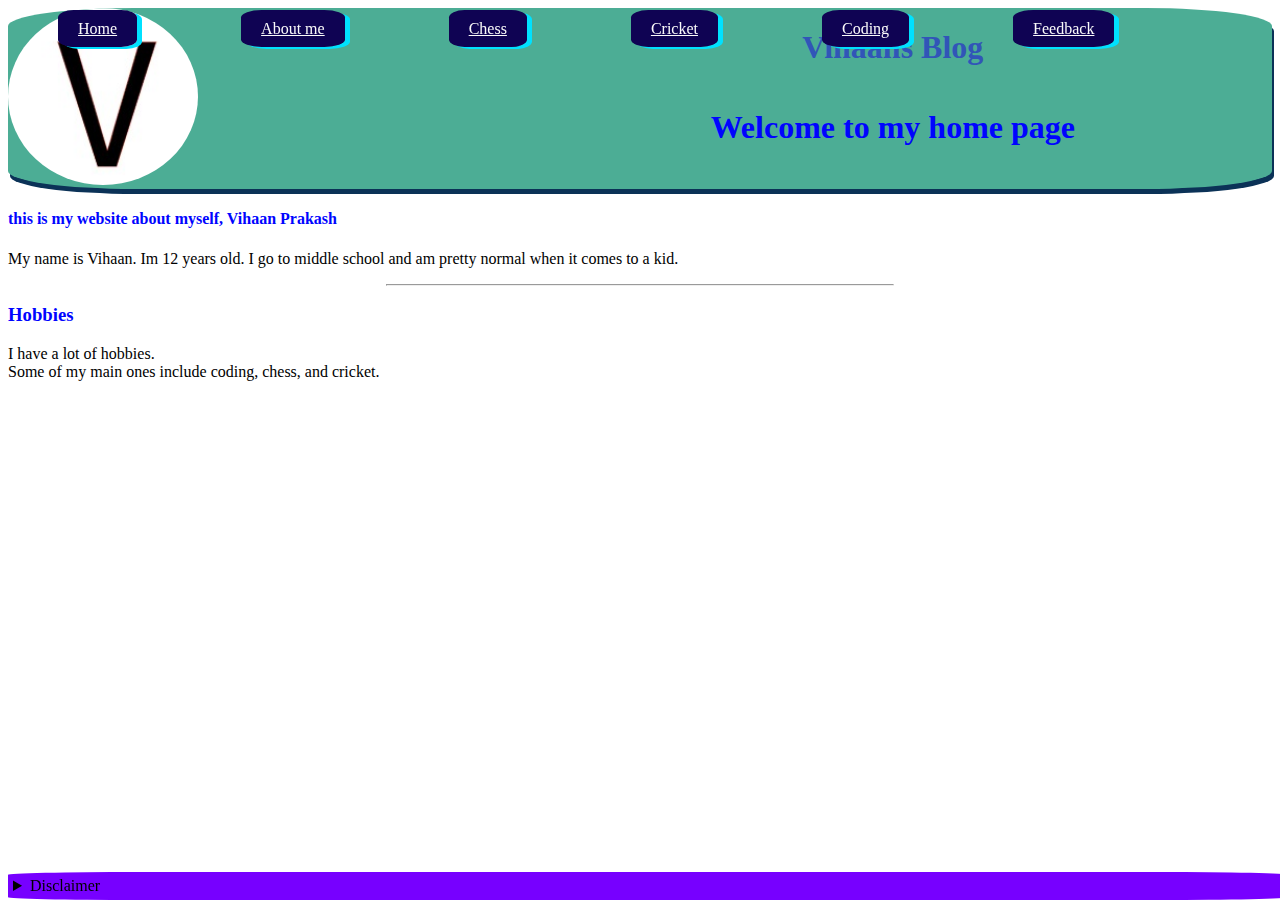
<file: index.html>
<!DOCTYPE html>
<html lang="en">
<head>
    <link rel="stylesheet" href="mainpage.css">
    <link rel="icon" href="vIcon.png">
    <meta charset="UTF-8">
    <meta http-equiv="X-UA-Compatible" content="IE=edge">
    <meta name="viewport" content="width=device-width, initial-scale=1.0">
    <title>home page</title>
</head>
<body>
    <header>
        <h1 id="header">Vihaans Blog</h1>
        <h1>Welcome to my home page</h1>
        <img id="logo" src="Vimage.jpeg" alt="the letter V">
    </header>
   
    <nav>
        <a href="index.html">Home</a>
        <a href="aboutmepage.html">About me</a>
        <a href="chesspage.html">Chess</a>
        <a href="cricketpage.html">Cricket</a>
        <a href="codingpage.html">Coding</a>
        <a href="feedbackpage.html">Feedback</a>
    </nav>
    
    <section class="mainsection">
        <article class="content">

    
    <h4>this is my website about myself, Vihaan Prakash</h4>
    <p>My name is Vihaan. Im 12 years old. I go to middle school and am pretty normal when it comes to a kid.</p>
    <hr>
    <h3>Hobbies</h3>
    <p>I have a lot of hobbies. <br>
    Some of my main ones include coding, chess, and cricket.</p>
    </article>
    
    </section>
    <footer>
        <details>
            <summary>Disclaimer</summary>
            all the content here belongs to Vihaan P.
            <address>vihaanprakash@gmail.com</address>
        </details>
    </footer>
</body>
</html>
</file>
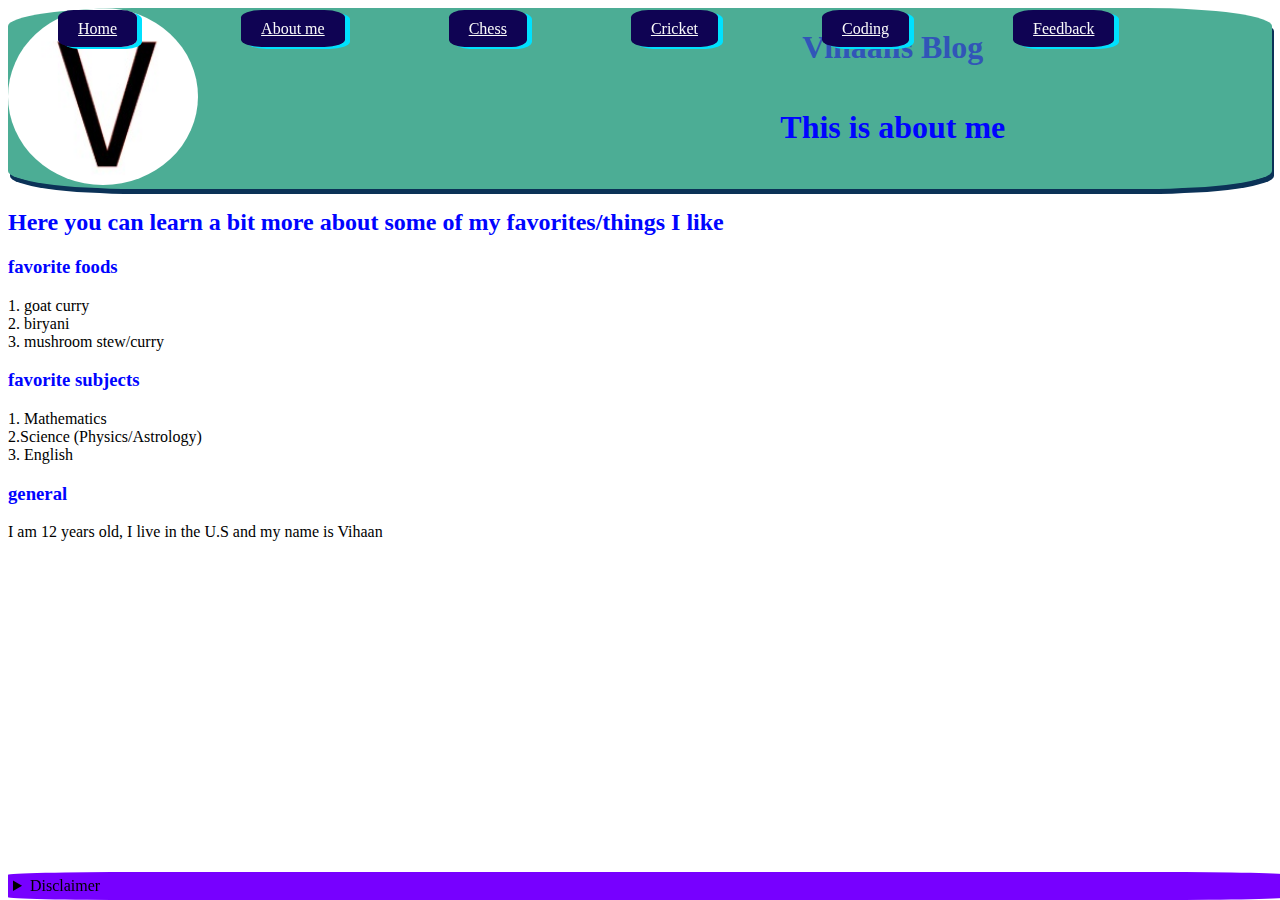
<file: aboutmepage.html>
<!DOCTYPE html>
<html lang="en">
<head>
    <link rel="icon" href="vIcon.png">
    <link rel="stylesheet" href="mainpage.css">
    <meta charset="UTF-8">
    <meta http-equiv="X-UA-Compatible" content="IE=edge">
    <meta name="viewport" content="width=device-width, initial-scale=1.0">
    <title>About Me</title>
</head>
<body>
    <header>
        <h1 id="header">Vihaans Blog</h1>
        <h1>This is about me</h1>
        <img id="logo" src="Vimage.jpeg" alt="the letter V">
    </header>
    <nav>
        <a href="index.html">Home</a>
        <a href="aboutmepage.html">About me</a>
        <a href="chesspage.html">Chess</a>
        <a href="cricketpage.html">Cricket</a>
        <a href="codingpage.html">Coding</a>
        <a href="feedbackpage.html">Feedback</a>
    </nav>
    <h2>Here you can learn a bit more about some of my favorites/things I like</h2>
    <h3>favorite foods</h1>
    <p>
        1. goat curry
        <br>
        2. biryani
        <br>
        3. mushroom stew/curry
    </p>
    <h3>favorite subjects</h3>
    <p>
        1. Mathematics
        <br>
        2.Science (Physics/Astrology)
        <br>
        3. English
    </p>
    <h3>general</h3>
    <p>I am 12 years old, I live in the U.S and my name is Vihaan</p>

    <footer>
        <details>
            <summary>Disclaimer</summary>
            all the content here belongs to Vihaan
        </details>
    </footer>
    </body>
    </html>
</file>
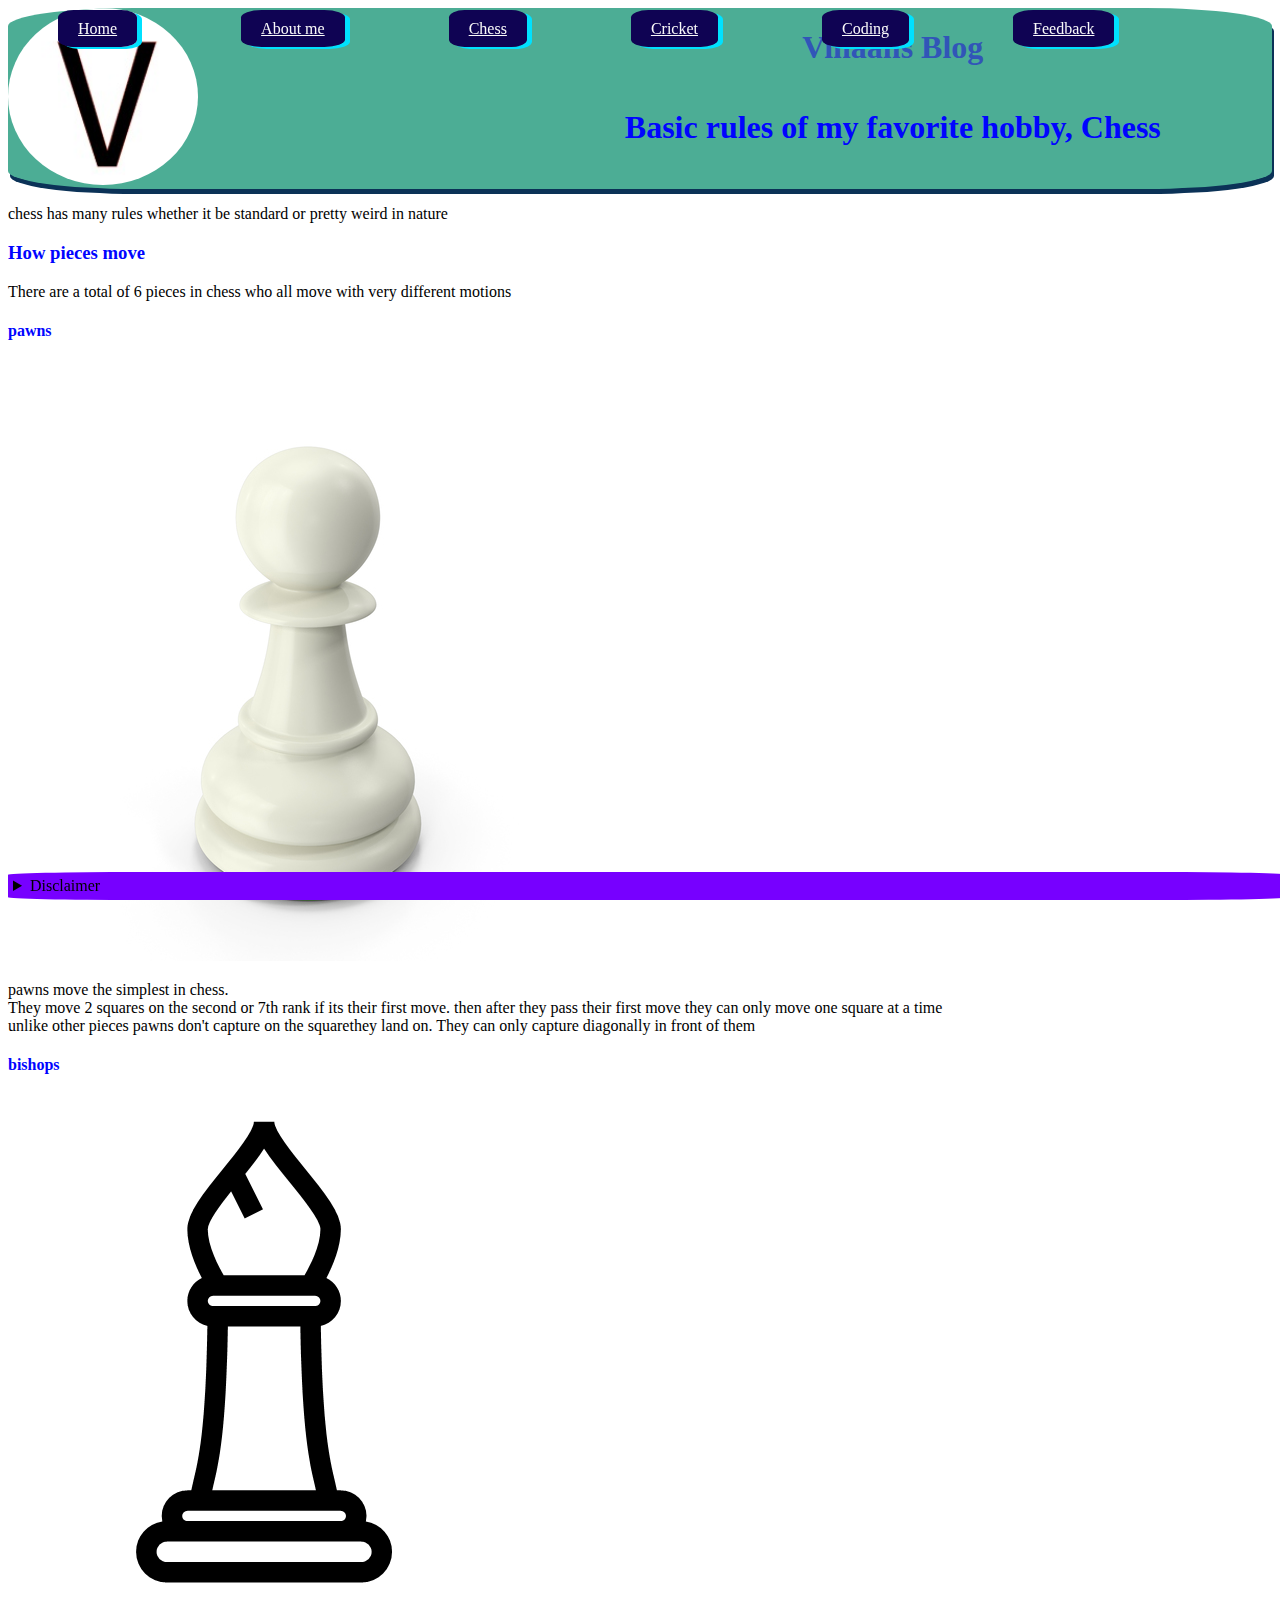
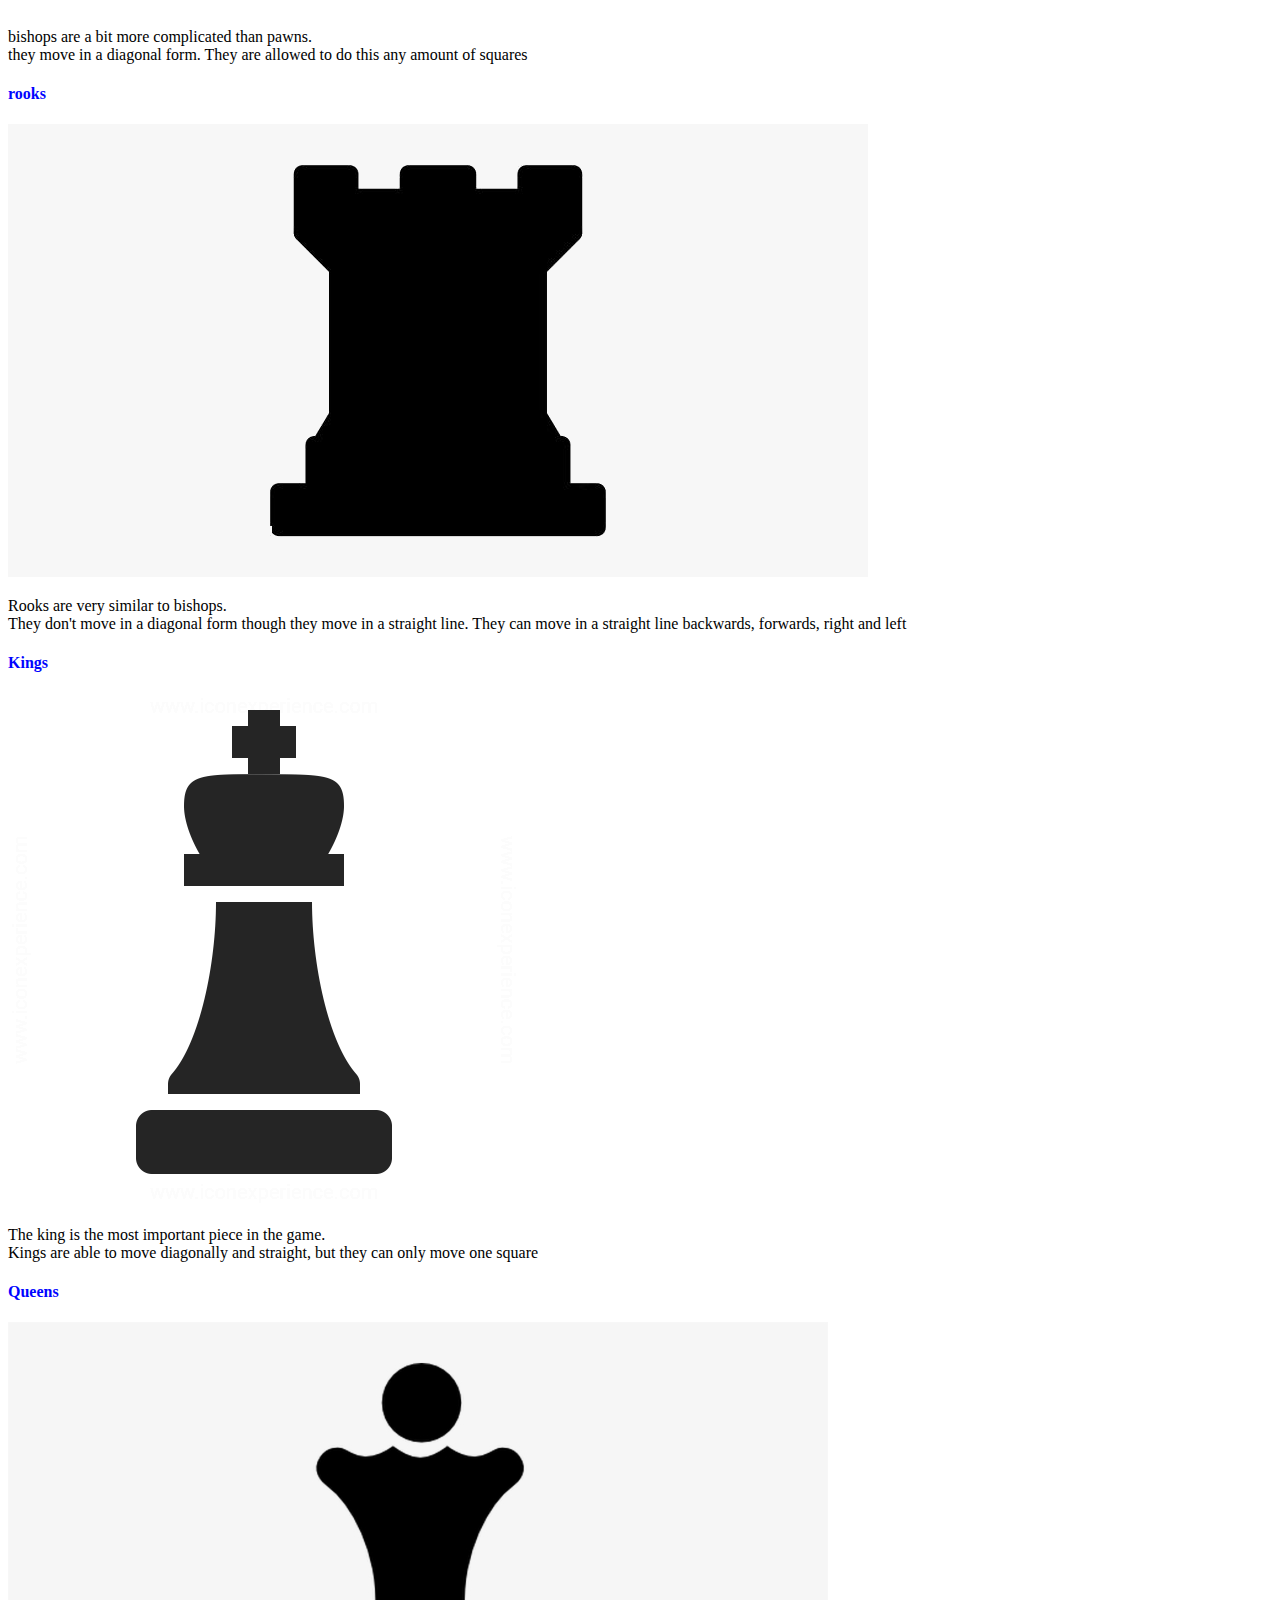
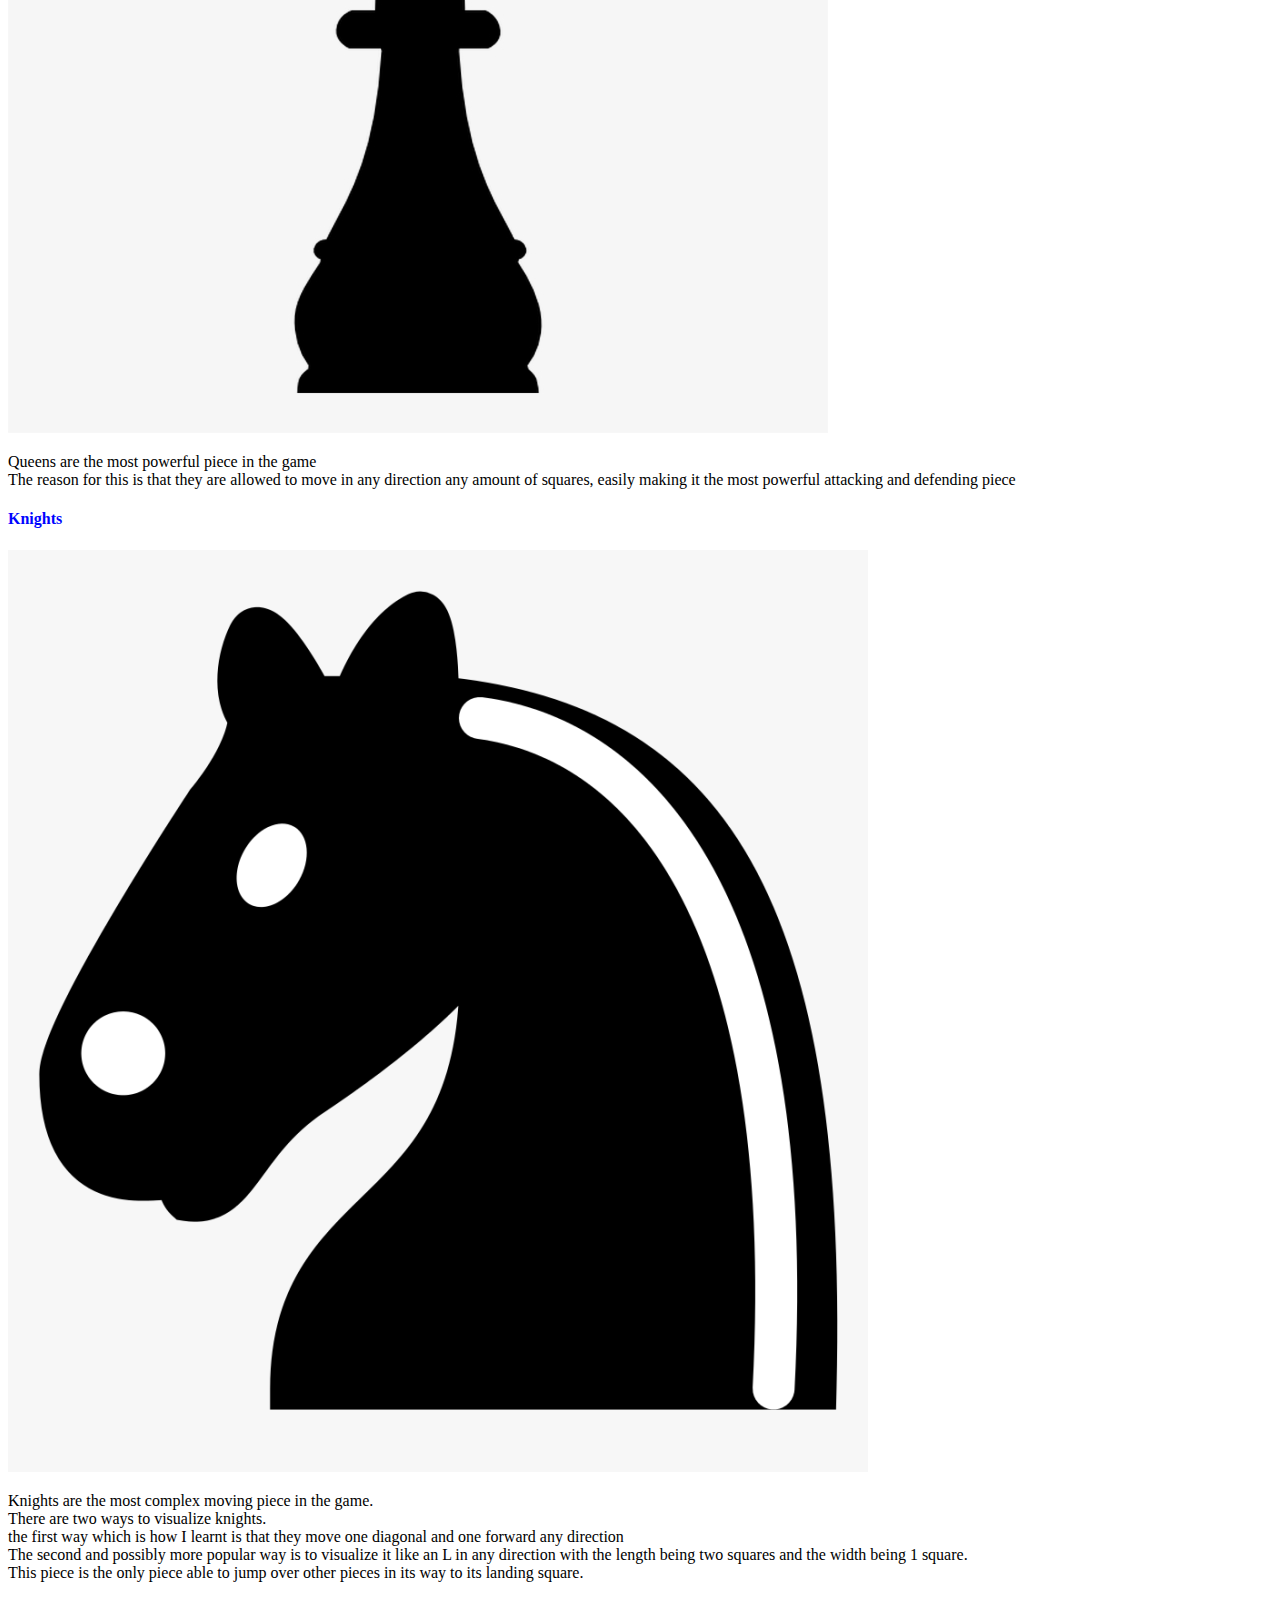
<file: chesspage.html>
<!DOCTYPE html>
<html lang="en">
<head>
    <link rel="icon" href="vIcon.png">
    <link rel="stylesheet" href="mainpage.css">
    <meta charset="UTF-8">
    <meta http-equiv="X-UA-Compatible" content="IE=edge">
    <meta name="viewport" content="width=device-width, initial-scale=1.0">
    <title>Document</title>
</head>
<body>
    <header>
        <h1 id="header">Vihaans Blog</h1>
        <h1>Basic rules of my favorite hobby, Chess</h1>
        <img id="logo" src="Vimage.jpeg" alt="the letter V">
    </header>
    <nav>
        <a href="index.html">Home</a>
        <a href="aboutmepage.html">About me</a>
        <a href="chesspage.html">Chess</a>
        <a href="cricketpage.html">Cricket</a>
        <a href="codingpage.html">Coding</a>
        <a href="feedbackpage.html">Feedback</a>
    </nav>

<p> chess has many rules whether it be standard or pretty weird in nature</p>

<section class="mainsection">
    <article class="content">

<h3>How pieces move</h3>

<p>There are a total of 6 pieces in chess who all move with very different motions</p>

</article>
    <article class="content">
<h4>pawns</h4>

<img src="Pawnimage.jpg" alt="The Chess Pawn" id="chess images">

<p>pawns move the simplest in chess.<br>
     They move 2 squares on the second or 7th rank if its their first move. then after they pass their first move they can only move one square at a time <br>
    unlike other pieces pawns don't capture on the squarethey land on. They can only capture diagonally in front of them
    </p>
    </article>
    <article class="content">
<h4>bishops</h4>

<img src="Bishopimage.png" alt="The Chess Bishop" id="chess images">

<p>bishops are a bit more complicated than pawns.<br>
     they move in a diagonal form. They are allowed to do this any amount of squares</p>
</article>
<article class="content">

<h4>rooks</h4>

<img src="Rookimage.png" alt="The Chess Rook" id="chess images">

<p>Rooks are very similar to bishops.<br>
     They don't move in a diagonal form though they move in a straight line. They can move in a straight line backwards, forwards, right and left</p>
     </article>
     <article class="content">
<h4>Kings</h4>

<img src="Kingimage.png" alt="The Chess King">
<p>The king is the most important piece in the game.<br>
    Kings are able to move diagonally and straight, but they can only move one square
</p>
</article>
<article class="content">

<h4>Queens</h4>

<img src="Queenimage.png" alt="The Chess Queen" id="chess images">

<p>Queens are the most powerful piece in the game <br>
    The reason for this is that they are allowed to move in any direction any amount of squares, easily making it the most powerful attacking and defending piece
</p>
</article>
<article class="content">
<h4>Knights</h4>

<img src="Knightimage.png" alt="The Chess Knight" id="chess images">

<p>Knights are the most complex moving piece in the game. <br>
    There are two ways to visualize knights. <br>
    the first way which is how I learnt is that they move one diagonal and one forward any direction <br>
    The second and possibly more popular way is to visualize it like an L in any direction with the length being two squares and the width being 1 square. <br>
    This piece is the only piece able to jump over other pieces in its way to its landing square.
</p>
</article>
</section>
<footer>
    <details>
        <summary>Disclaimer</summary>
        all the content here belongs to Vihaan
    </details>
</footer>
</body>
</html>
</file>
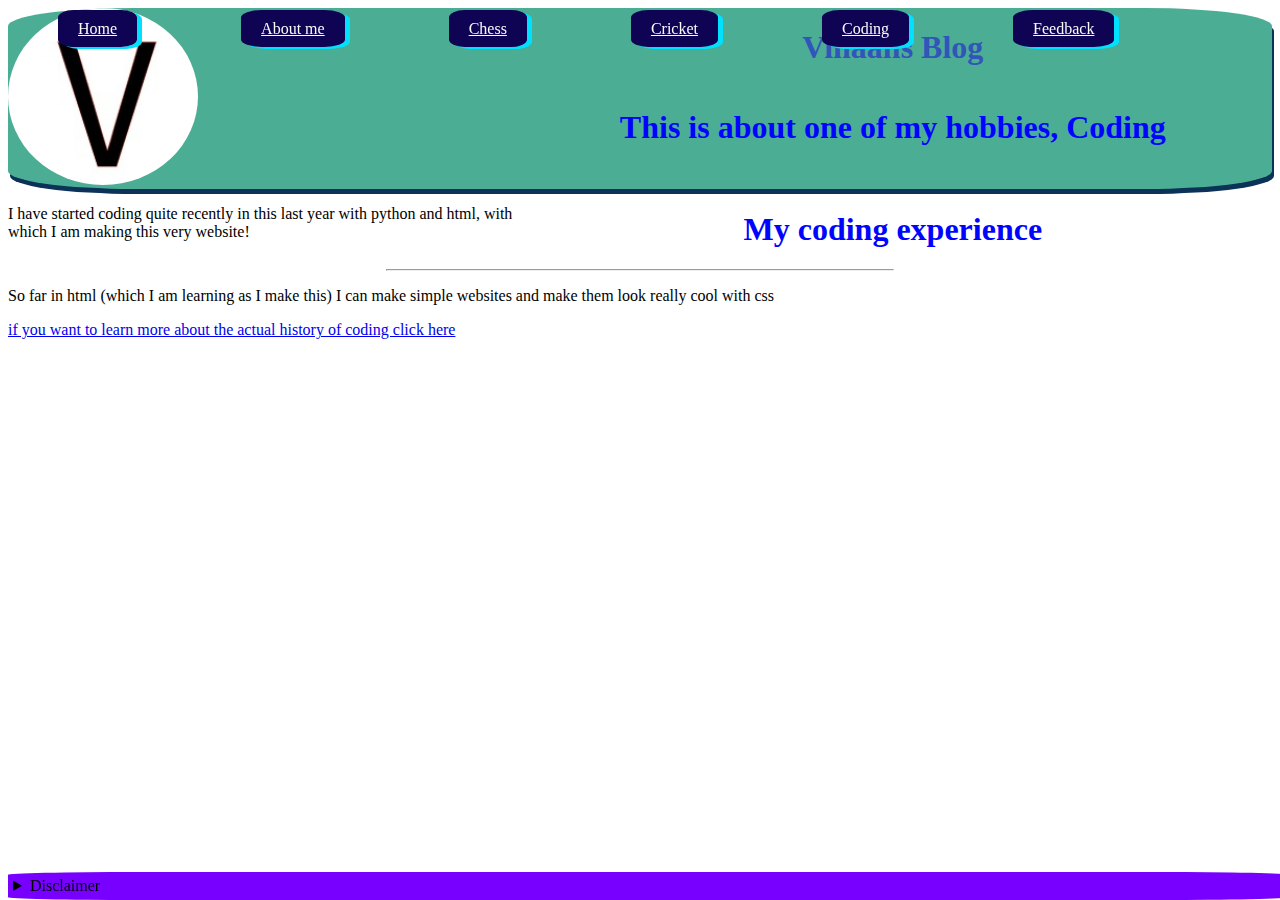
<file: codingpage.html>
<!DOCTYPE html>
<html lang="en">
<head>
    <link rel="icon" href="vIcon.png">
    <link rel="stylesheet" href="mainpage.css">
    <meta charset="UTF-8">
    <meta http-equiv="X-UA-Compatible" content="IE=edge">
    <meta name="viewport" content="width=device-width, initial-scale=1.0">
    <title>Coding</title>
</head>
<body>
    <header>
        <h1 id="header">Vihaans Blog</h1>
        <h1>This is about one of my hobbies, Coding</h1>
        <img id="logo" src="Vimage.jpeg" alt="the letter V">
    </header>
    <nav>
        <a href="index.html">Home</a>
        <a href="aboutmepage.html">About me</a>
        <a href="chesspage.html">Chess</a>
        <a href="cricketpage.html">Cricket</a>
        <a href="codingpage.html">Coding</a>
        <a href="feedbackpage.html">Feedback</a>
    </nav>
    <h1>
        My coding experience
    </h1>
    <p>
        I have started coding quite recently in this last year with python and html, with which I am making this very website!
    </p>
    <hr>
    <p>
        So far in html (which I am learning as I make this) I can make simple websites and make them look really cool with css
    </p>
    <a href="https://en.wikipedia.org/wiki/Computer_programming">if you want to learn more about the actual history of coding click here</a>

    <footer>
        <details>
            <summary>Disclaimer</summary>
            all the content here belongs to Vihaan
        </details>
    </footer>
    </body>
    </html>
</file>
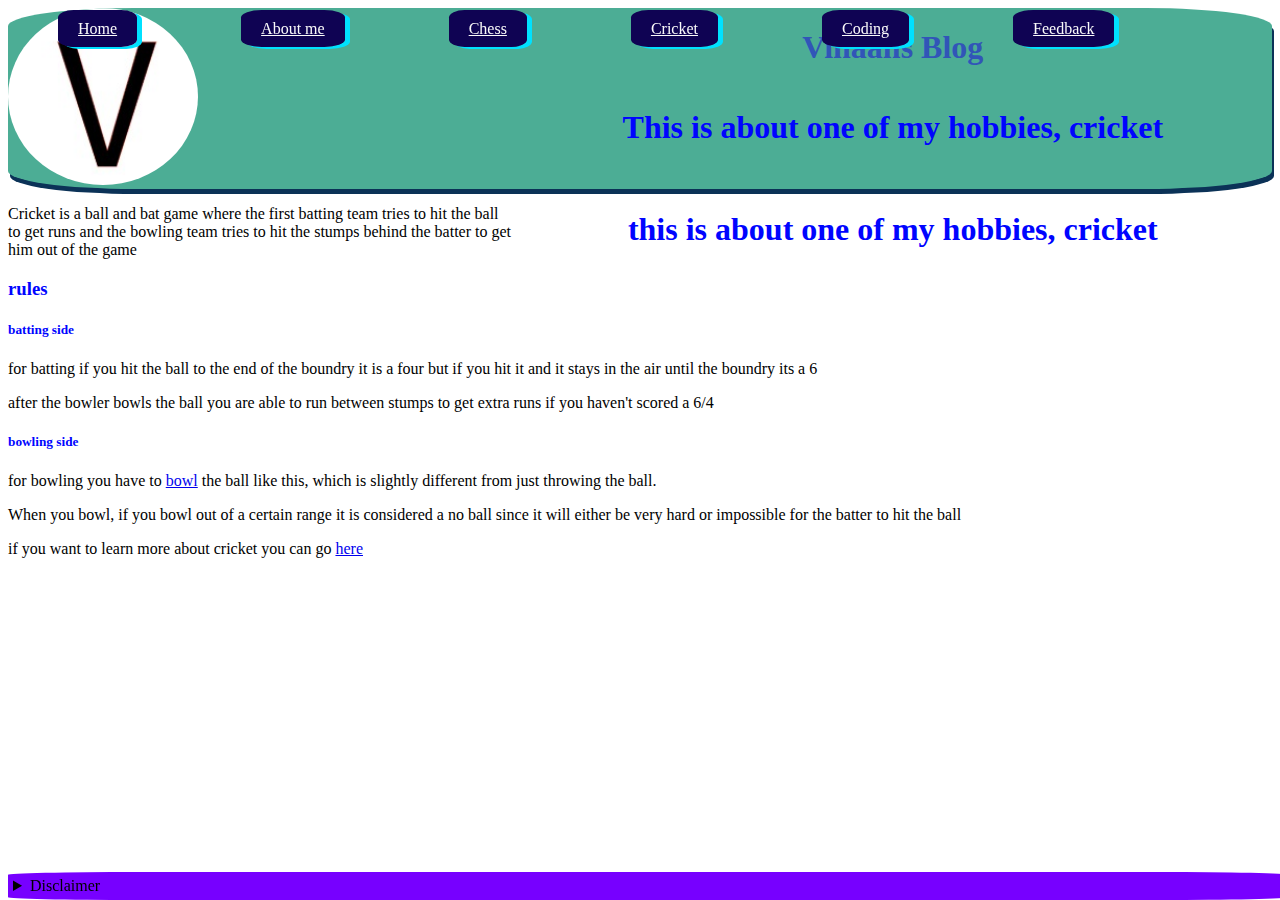
<file: cricketpage.html>
<!DOCTYPE html>
<html lang="en">
<head>
    <link rel="icon" href="vIcon.png">
    <link rel="stylesheet" href="mainpage.css">
    <meta charset="UTF-8">
    <meta http-equiv="X-UA-Compatible" content="IE=edge">
    <meta name="viewport" content="width=device-width, initial-scale=1.0">
    <title>Cricket</title>
</head>
<body>
    <header>
        <h1 id="header">Vihaans Blog</h1>
        <h1>This is about one of my hobbies, cricket</h1>
        <img id="logo" src="Vimage.jpeg" alt="the letter V">
    </header>
    <nav>
        <a href="index.html">Home</a>
        <a href="aboutmepage.html">About me</a>
        <a href="chesspage.html">Chess</a>
        <a href="cricketpage.html">Cricket</a>
        <a href="codingpage.html">Coding</a>
        <a href="feedbackpage.html">Feedback</a>
    </nav>
    <footer>
        <details>
            <summary>Disclaimer</summary>
            all the content here belongs to Vihaan
        </details>
    </footer>
    <h1>this is about one of my hobbies, cricket</h1>
    <p>Cricket is a ball and bat game where the first batting team tries to hit the ball to get runs and the bowling team tries to hit the stumps behind the batter to get him out of the game
    </p>

    <h3>
        rules
    </h3>
    <h5>
        batting side
    </h5>
    <p>
        for batting if you hit the ball to the end of the boundry it is a four but if you hit it and it stays in the air until the boundry its a 6
    </p>
    <p>
        after the bowler bowls the ball you are able to run between stumps to get extra runs if you haven't scored a 6/4
    </p>
    <h5>
        bowling side
    </h5>
    <p>
        for bowling you have to <a href="https://www.wikihow.com/Bowl-in-Cricket">bowl</a> the ball like this, which is slightly different from just throwing the ball.
    </p>
    <p>
        When you bowl, if you bowl out of a certain range it is considered a no ball since it will either be very hard or impossible for the batter to hit the ball
    </p>
<p>if you want to learn more about cricket you can go <a href="https://australiansportscamps.com.au/blog/how-to-teach-cricket-to-kids-beginners/">here</a></p>

    </body>
    </html>
</file>
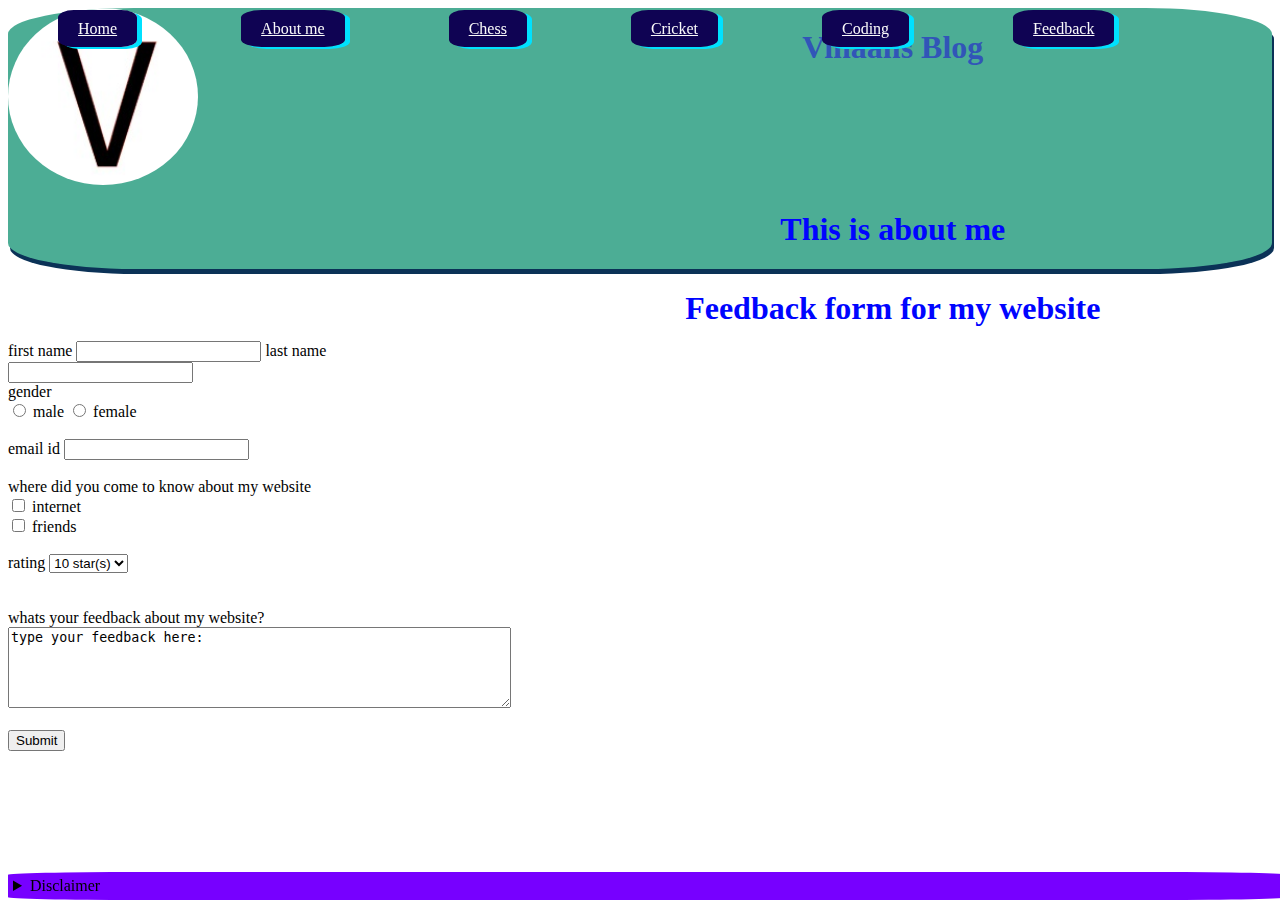
<file: feedbackpage.html>
<!DOCTYPE html>
<html lang="en">
<head>
    <link rel="stylesheet" href="mainpage.css">
    <link rel="icon" href="vIcon.png">
    <meta charset="UTF-8">
    <meta http-equiv="X-UA-Compatible" content="IE=edge">
    <meta name="viewport" content="width=device-width, initial-scale=1.0">
    <title>Feedback form</title>
</head>
<body>
    <header>
        <img id="logo" src="Vimage.jpeg" alt="the letter V">
        <h1 id="header">Vihaans Blog</h1>
        <h1>This is about me</h1>
    </header>
    <nav>
        <a href="index.html">Home</a>
        <a href="aboutmepage.html">About me</a>
        <a href="chesspage.html">Chess</a>
        <a href="cricketpage.html">Cricket</a>
        <a href="codingpage.html">Coding</a>
        <a href="feedbackpage.html">Feedback</a>
    </nav>
    <h1>
        Feedback form for my website
    </h1>
    <form action="mailto:vihaanprakash@gmail.com" enctype="text/plain" method="POST" name="My feedback form">
       <br>
       <br>
       <br>
       <br>
        <label for="first name">
            first name
        </label>
        <input type="text" name="first name" id="first name">
            <label for="last name">
                last name
            </label>
            
            <input type="text" name="last name" id="last name">
            <br>
            <label>gender</label>
            <br>
            <input type="radio" name="gender" id="male" value="male">
            <label for="male">male</label>

            <input type="radio" name="gender" id="female" value="female">
            <label for="female">female</label>
            <br>
            <br>
            <label for="email">email id</label>
            <input type="email" name="email" id="email">
            <br><br>
            <label>where did you come to know about my website</label>
            <br>
            <input type="checkbox" id="internet" value="internet">
            <label for="internet">internet</label>
            <br>
            <input type="checkbox" id="friends" value="friends">
            <label for="friends">friends</label>
            <br>
            <br>
            <label for="ratings">rating</label>
            <select name="ratings" id="ratings">
                <option value="10stars">10 star(s)</option>
                <option value="9stars">9 star(s)</option>
                <option value="8stars">8 star(s)</option>
                <option value="7stars">7 star(s)</option>
                <option value="6stars">6 star(s)</option>
                <option value="5stars">5 star(s)</option>
                <option value="4stars">4 star(s)</option>
                <option value="3stars">3 star(s)</option>
                <option value="2stars">2 star(s)</option>
                <option value="1stars">1 star(s)</option>
                
            </select>
            <br><br><br>
            <label for="feedback">
                whats your feedback about my website?
            </label>
           <br>
            <textarea id="Feedbackarea" name="Feedbackarea" rows="5" cols="60">type your feedback here:</textarea>
            <br><br>

            <input type="submit" name="submit">

            <br><br><br>


        
        
        

    </form>
    <footer>
        <details>
            <summary>Disclaimer</summary>
            all the content here belongs to Vihaan
        </details>
    </footer>
</body>
</html>
</file>
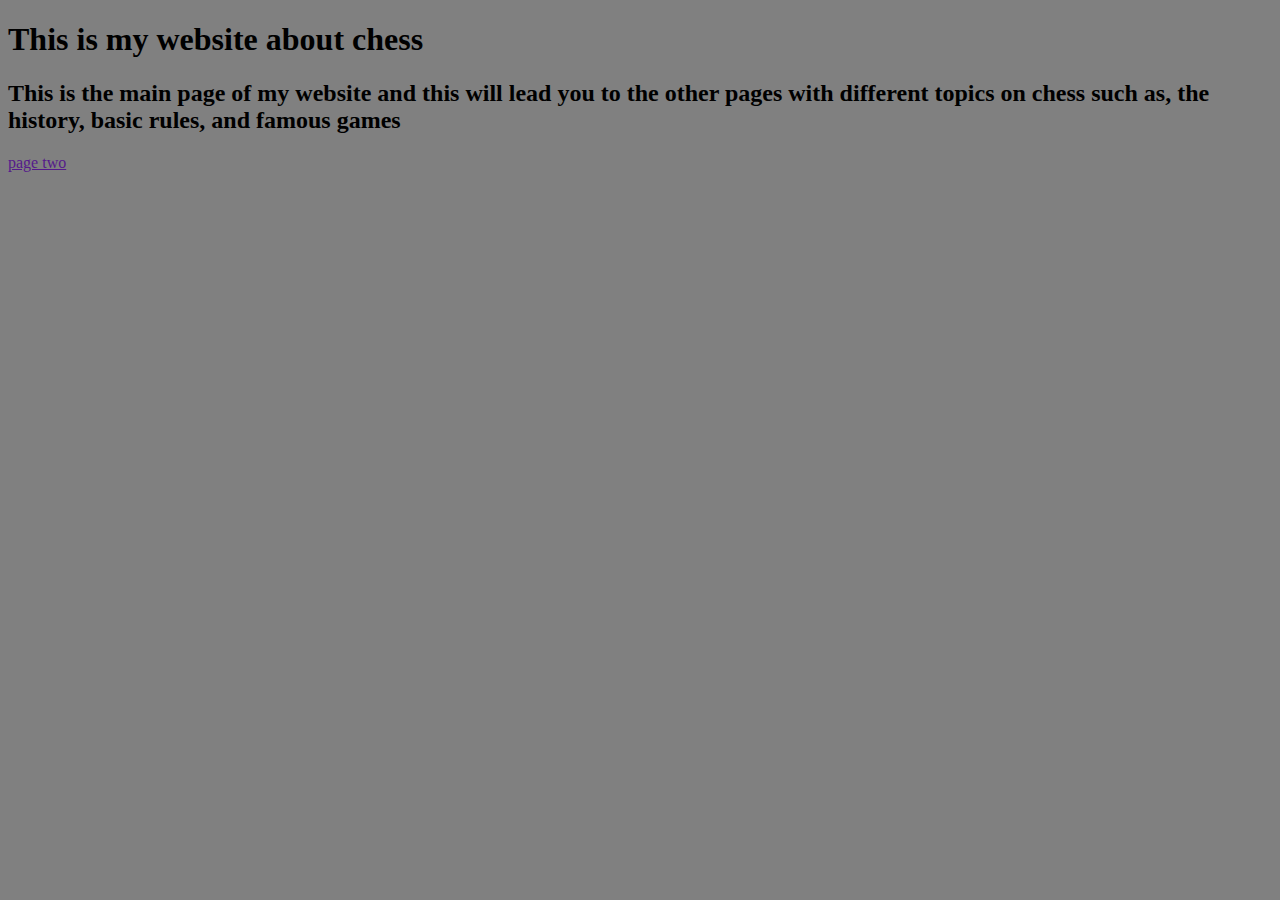
<file: homeproject.html>
<!DOCTYPE html>
<html>

<head>
    <title>
        My html website
    </title> 
</head>
<body style=background-color:grey>

<h1> This is my website about chess </h1>

<h2>
    This is the main page of my website and this will lead you to the other pages with different topics on chess such as, the history, basic rules, and famous games
</h2>

<a href="">page two</a>

</body>




</html>
</file>
<file: mainpage.css>
body{

    font-family: cursive;
    animation: backgroundchange 10s infinite;
    background-size: cover;
    background-repeat: no-repeat;


}
@keyframes backgroundchange {
    0%{

        background-image: linear-gradient(to bottom right, rgb(0, 255, 200), rgb(38, 0, 255));

    }
    25%{

        background-image: linear-gradient(to bottom right, rgb(0, 204, 255), rgb(0, 98, 255));

    }
    50%{

        background-image: linear-gradient(to bottom right, rgb(0, 153, 255), rgb(0, 162, 255));

    }
    100%{

        background-image: linear-gradient(to bottom right, rgb(38, 0, 255), rgb(0, 255, 200));

    }

}

header{

    width: 50%;
    background-color: rgb(76, 173, 149);
    border-radius: 10%;
    margin: auto;
    box-shadow: rgb(11, 50, 87) 2px 5px;

    

}
#header, h1{

    text-align: center;
    color: rgb(49, 85, 184);

}

#logo{

    width: 15%;
    height: 15%;
    border-radius: 50%;

}

h1, h2, h3, h4, h5{

    color: rgb(0, 4, 255);
    border-radius:  solid 1% rgb(11, 50, 87);

}

h1{
    width: 60%;
    float: right;

}





}

p{

    background-color: cadetblue;
    color: blueviolet;
    border: blue dotted;
    padding: 2%%;

}

hr{

    color: darkslateblue;
    width: 40%;

}

nav{

    width: 100%;
    margin: 20px auto;
    border-radius: 20px;
    box-shadow: rgb(11, 50, 87);
    position: fixed;
    top: 0;

}

nav a{
    background-color: rgb(15, 3, 83);
    color: rgb(250, 250, 250);
    padding: 10px 20px;
    margin: 50px;
    box-shadow: rgb(0, 225, 255) 5px 2px;
    border-radius: 20%;

}

header{
    width: 100%;
    overflow: hidden;
}

footer{
    width: 100%;
    display: block;
    height: auto;
    background-color: rgb(119, 0, 255);
    padding: 5px;
    border-radius: 10%;
    box-sizing: border-box;
    position: fixed;
    bottom: 0;
}

summary{
    cursor: pointer;
}
</file>
